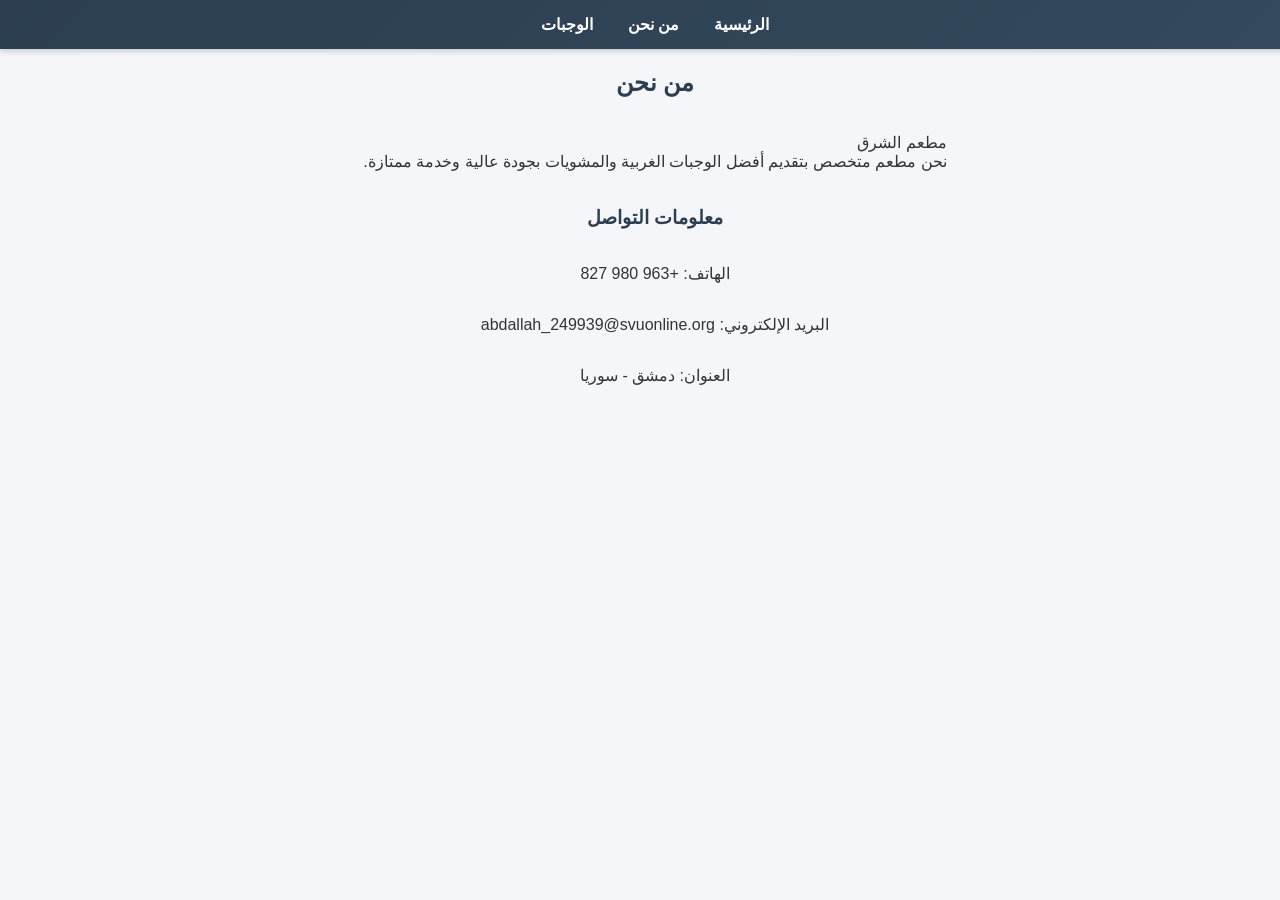
<file: AboutUs.html>
<!DOCTYPE html>
<html lang="ar">
<head>
<meta charset="UTF-8">
<title>About Us</title>
<link rel="stylesheet" href="Style.css">
</head>

<body>

<nav>
  <a href="home.html">الرئيسية</a>
  <a href="AboutUs.html">من نحن</a>
  <a href="Meals.html">الوجبات</a>
</nav>

<h2>من نحن</h2>

<p>
  مطعم الشرق
<br>  
  نحن مطعم متخصص بتقديم أفضل الوجبات الغربية والمشويات بجودة عالية وخدمة ممتازة.
</p>

<h3>معلومات التواصل</h3>

<p>الهاتف: +963 980 827 </p>
<p>البريد الإلكتروني: abdallah_249939@svuonline.org</p>
<p>العنوان: دمشق - سوريا</p>

</body>
</html>
</file>
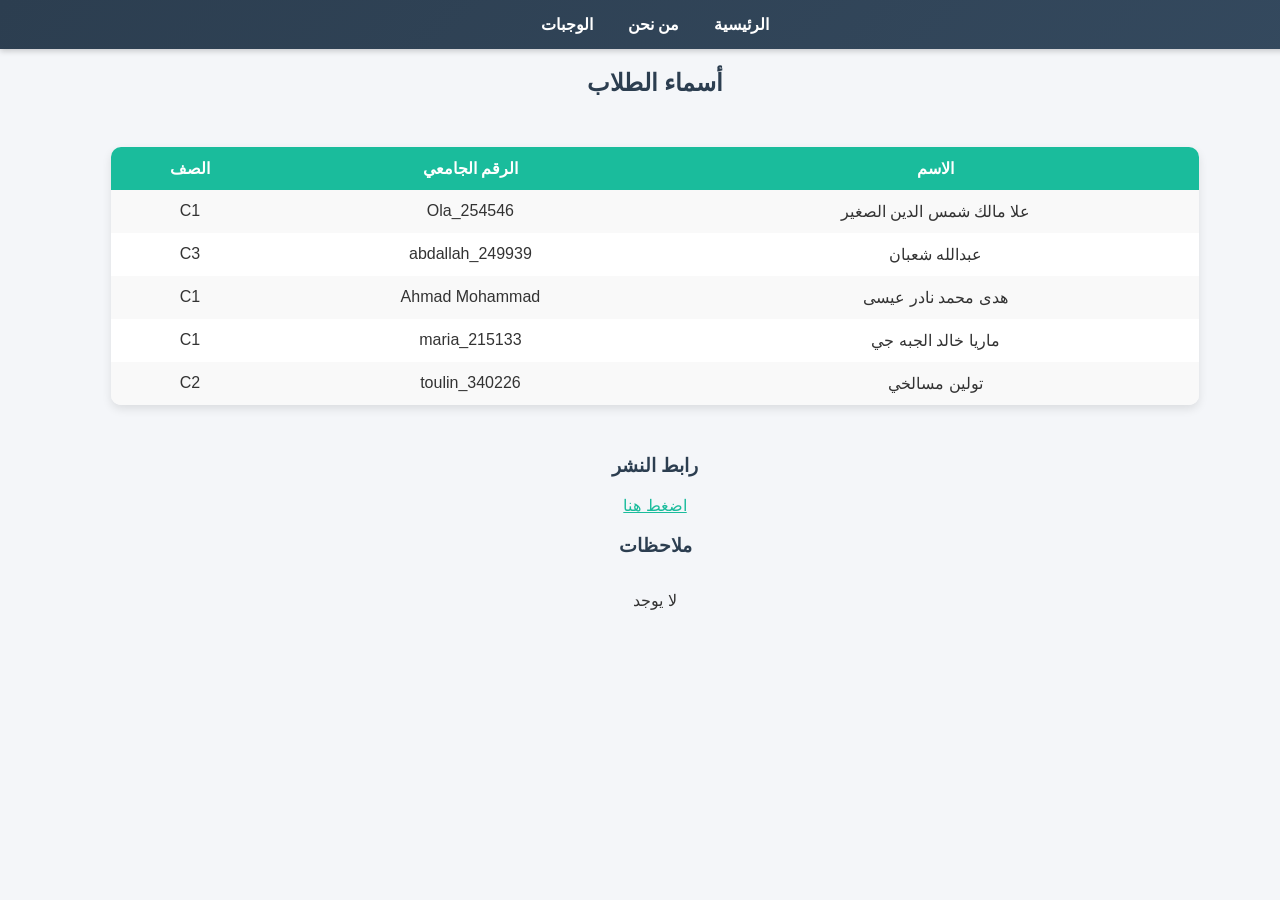
<file: home.html>
<!DOCTYPE html>
<html lang="ar">
<head>
<meta charset="UTF-8">
<title>Home</title>
<link rel="stylesheet" href="Style.css">
</head>

<body>

<nav>
  <a href="home.html">الرئيسية</a>
  <a href="AboutUs.html">من نحن</a>
  <a href="Meals.html">الوجبات</a>
</nav>

<h2>أسماء الطلاب</h2>

<table>
<tr>
  <th>الاسم </th>
  <th>الرقم الجامعي</th>
  <th>الصف </th>
</tr>

<tr>
  <td>علا مالك شمس الدين الصغير </td>
  <td> Ola_254546</td>
  <td>C1</td>
</tr>
<tr>
  <td>عبدالله شعبان </td>
  <td>abdallah_249939 </td>
  <td>C3</td>
</tr>
<tr>
  <td>هدى محمد نادر عيسى </td>
  <td>Ahmad Mohammad</td>
  <td>C1</td>
</tr>
<tr>
  <td>ماريا خالد الجبه جي </td>
  <td> maria_215133</td>
  <td>C1</td>
</tr>
<tr>
  <td> تولين مسالخي   </td>
  <td> toulin_340226</td>
  <td>C2</td>
</tr>

</table>

<h3>رابط النشر</h3>
<a href="#">اضغط هنا  </a>

<h3>ملاحظات</h3>
<p>لا يوجد</p>

</body>
</html>
</file>
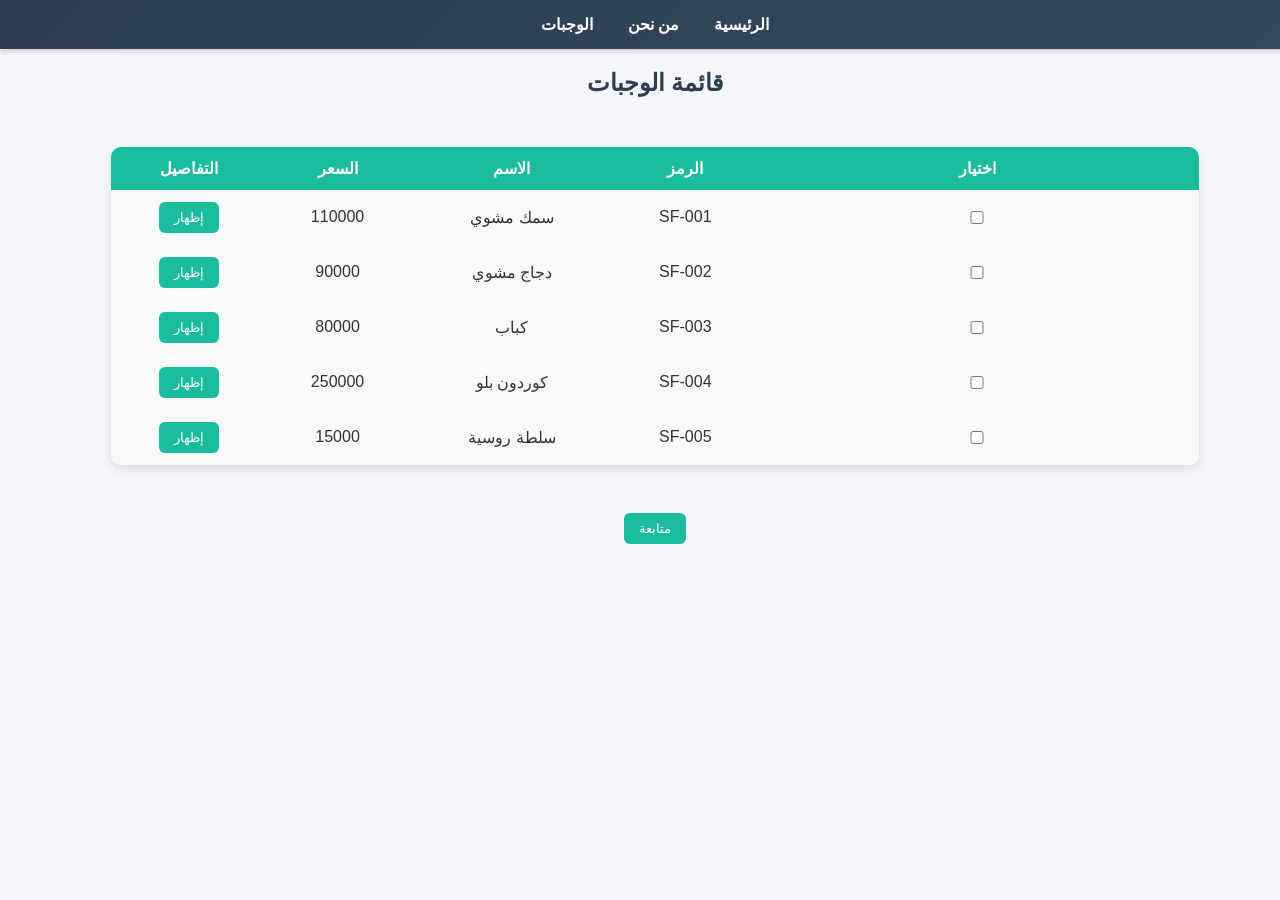
<file: Meals.html>
<!DOCTYPE html>
<html lang="ar">
<head>
<meta charset="UTF-8">
<title>Meals</title>

<link rel="stylesheet" href="Style.css">

<script src="https://code.jquery.com/jquery-3.6.0.min.js"></script>
<script src="myFunctions.js"></script>

</head>

<body>

<nav>
  <a href="home.html">الرئيسية</a>
  <a href="AboutUs.html">من نحن</a>
  <a href="Meals.html">الوجبات</a>
</nav>

<h2>قائمة الوجبات</h2>

<table>

<tr>
  <th>اختيار</th>
  <th>الرمز</th>
  <th>الاسم</th>
  <th>السعر</th>
  <th>التفاصيل</th>
</tr>

<tr>
  <td><input type="checkbox" class="meal" value="110000"></td>
  <td>SF-001</td>
  <td>سمك مشوي</td>
  <td>110000</td>
  <td><button onclick="toggleDetails('d1')">إظهار</button></td>
</tr>

<tr id="d1" class="details">
  <td colspan="5">مكونات: سمك - ليمون - زيت زيتون</td>
</tr>

<tr>
  <td><input type="checkbox" class="meal" value="90000"></td>
  <td>SF-002</td>
  <td>دجاج مشوي</td>
  <td>90000</td>
  <td><button onclick="toggleDetails('d2')">إظهار</button></td>
</tr>

<tr id="d2" class="details">
  <td colspan="5">مكونات: دجاج - بهارات</td>
</tr>

<tr>
  <td><input type="checkbox" class="meal" value="80000"></td>
  <td>SF-003</td>
  <td>كباب</td>
  <td>80000</td>
  <td><button onclick="toggleDetails('d3')">إظهار</button></td>
</tr>

<tr id="d3" class="details">
  <td colspan="5">مكونات: لحم - بصل</td>
</tr>
<tr>
  <td><input type="checkbox" class="meal" value="250000"></td>
  <td>SF-004</td>
  <td>كوردون بلو</td>
  <td>250000</td>
  <td><button onclick="toggleDetails('d4')">إظهار</button></td>
</tr>

<tr id="d4" class="details">
  <td colspan="5">مكونات: سفن فروج - صوص - فطر- موزريلا</td>
</tr>
<tr>
  <td><input type="checkbox" class="meal" value="15000"></td>
  <td>SF-005</td>
  <td>سلطة روسية </td>
  <td>15000</td>
  <td><button onclick="toggleDetails('d5')">إظهار</button></td>
</tr>

<tr id="d5" class="details">
  <td colspan="5">مكونات: ملفوف - جزر - مايونيز - كتشب</td>
</tr>

</table>

<br>

<button onclick="showForm()">متابعة</button>

<!-- الفورم -->
<div id="formDiv" style="display:none;">

<h3>إدخال البيانات</h3>

<form onsubmit="return validateForm()">

<input type="text" id="name" placeholder="Full Name">
<input type="text" id="account" placeholder="Account Number">
<input type="date" id="date">
<input type="text" id="phone" placeholder="Phone">

<br><br>

<button type="submit">إرسال</button>

</form>

</div>

</body>
</html>
</file>
<file: Style.css>
/* إعدادات عامة */
body {
  font-family: "Segoe UI", Tahoma, sans-serif;
  direction: rtl;
  margin: 0;
  background: #f4f6f9;
  color: #333;

  /* توسيط كل المحتوى */
  display: flex;
  flex-direction: column;
  align-items: center;
}

/* شريط التنقل */
nav {
  width: 100%;
  background: linear-gradient(135deg, #2c3e50, #34495e);
  padding: 15px;
  text-align: center;
  box-shadow: 0 2px 6px rgba(0,0,0,0.2);
}

nav a {
  color: #fff;
  margin: 0 15px;
  text-decoration: none;
  font-weight: bold;
  transition: 0.3s;
}

nav a:hover {
  color: #1abc9c;
}

/* العناوين */
h2, h3 {
  margin-top: 20px;
  color: #2c3e50;
  text-align: center;
  width: 100%;
}

/* الجدول */
table {
  width: 85%;
  margin: 30px auto;
  border-collapse: collapse;
  background: #fff;
  border-radius: 10px;
  overflow: hidden;
  box-shadow: 0 4px 10px rgba(0,0,0,0.1);
  text-align: center;
}

th, td {
  padding: 12px;
  text-align: center;
}

th {
  background: #1abc9c;
  color: white;
  font-size: 16px;
}

tr:nth-child(even) {
  background: #f9f9f9;
}

tr:hover {
  background: #eef7f6;
}

/* التفاصيل */
.details {
  display: none;
  background: #ecfdf5;
  color: #2c3e50;
  font-size: 14px;
}

/* الحقول */
input {
  padding: 10px;
  margin: 8px;
  border-radius: 6px;
  border: 1px solid #ccc;
  width: 200px;
  transition: 0.3s;
  text-align: center;
}

input:focus {
  border-color: #1abc9c;
  outline: none;
  box-shadow: 0 0 5px rgba(26,188,156,0.5);
}

/* الأزرار */
button {
  background: #1abc9c;
  color: white;
  border: none;
  padding: 8px 15px;
  border-radius: 6px;
  cursor: pointer;
  transition: 0.3s;
}

button:hover {
  background: #16a085;
  transform: scale(1.05);
}

/* الفورم */
#formDiv {
  background: white;
  width: 50%;
  margin: 30px auto;
  padding: 20px;
  border-radius: 10px;
  box-shadow: 0 4px 10px rgba(0,0,0,0.1);

  display: flex;
  flex-direction: column;
  align-items: center;
}

/* الروابط */
a {
  color: #1abc9c;
}

a:hover {
  text-decoration: underline;
}
</file>
